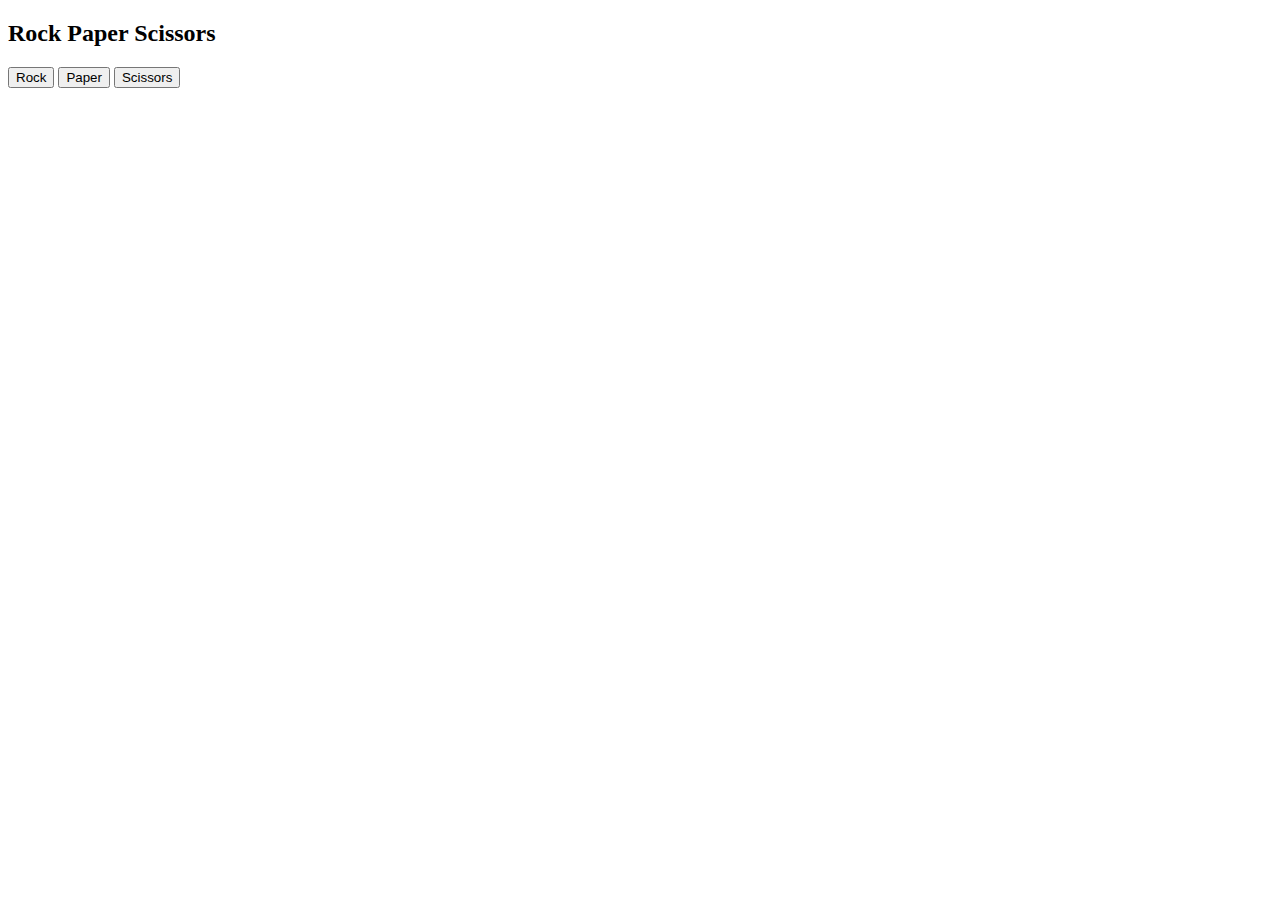
<file: rockps_game.html>
<!DOCTYPE html>
<html>
<body>

<h2>Rock Paper Scissors</h2>

<button onclick="play('Rock')">Rock</button>
<button onclick="play('Paper')">Paper</button>
<button onclick="play('Scissors')">Scissors</button>

<p id="result"></p>
<script>
function play(user){
  let choices = ["Rock","Paper","Scissors"];
  let comp = choices[Math.floor(Math.random()*3)];

  if(user == comp)
    result = "Tie";
  else if(
    (user=="Rock" && comp=="Scissors") ||
    (user=="Paper" && comp=="Rock") ||
    (user=="Scissors" && comp=="Paper")
  )
    result = "You Win";
  else
    result = "Computer Wins";

  document.getElementById("result").innerHTML =
    user + " vs " + comp + " → " + result;
}
</script>
</body>
</html>
</file>
